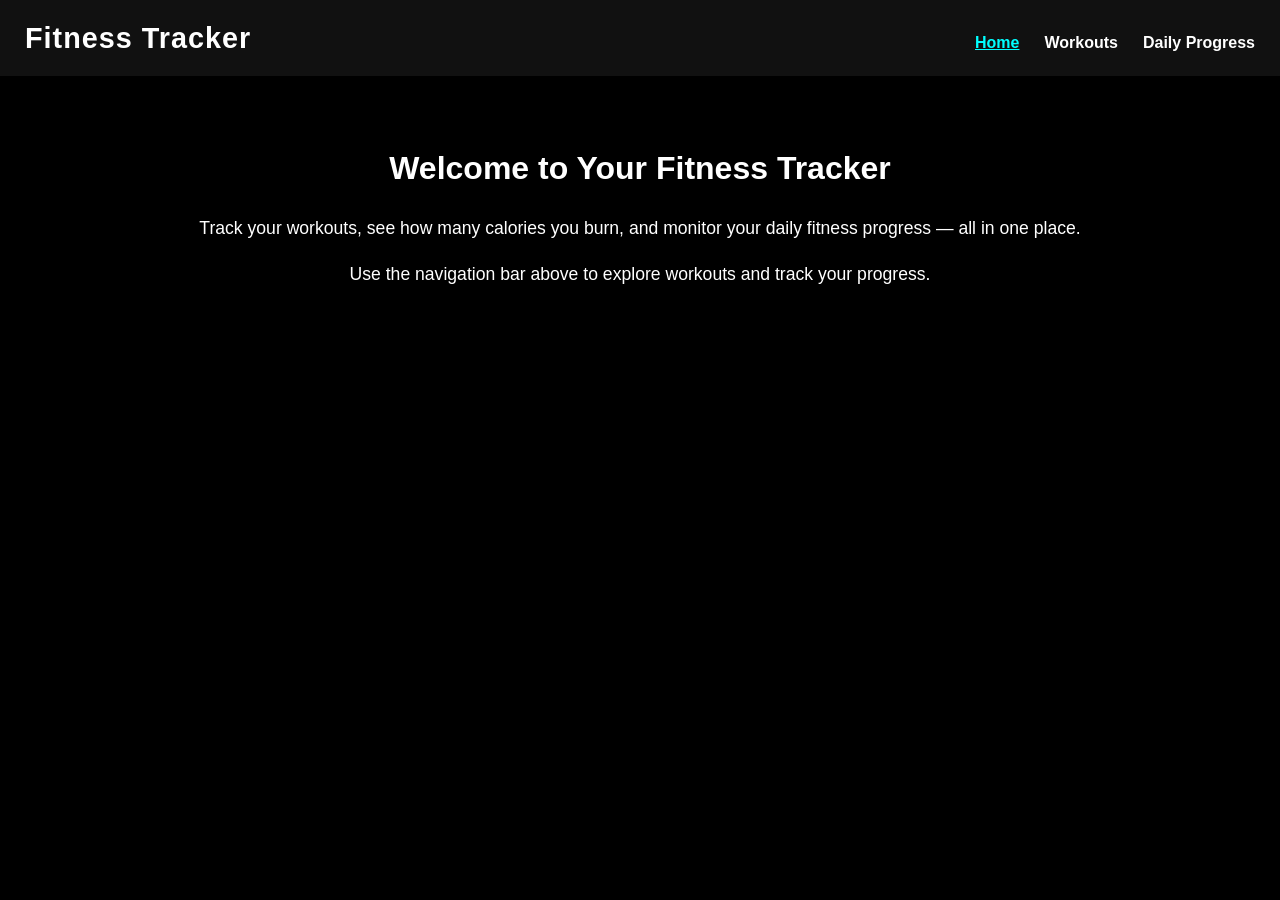
<file: index.html>
<!DOCTYPE html>
<html lang="en">
<head>
    <meta charset="UTF-8">
    <meta name="viewport" content="width=device-width, initial-scale=1.0">
    <title>Fitness Tracker | Home</title>
    <link rel="stylesheet" href="style.css">
</head>
<body>
    <nav>
        <h1>Fitness Tracker</h1>
        <ul>
            <li><a href="index.html" class="active">Home</a></li>
            <li><a href="workouts.html">Workouts</a></li>
            <li><a href="progress.html">Daily Progress</a></li>
        </ul>
    </nav>

    <section class="content">
        <h2>Welcome to Your Fitness Tracker</h2>
        <p>Track your workouts, see how many calories you burn, and monitor your daily fitness progress — all in one place.</p>
        <p>Use the navigation bar above to explore workouts and track your progress.</p>
    </section>
</body>
</html>
</file>
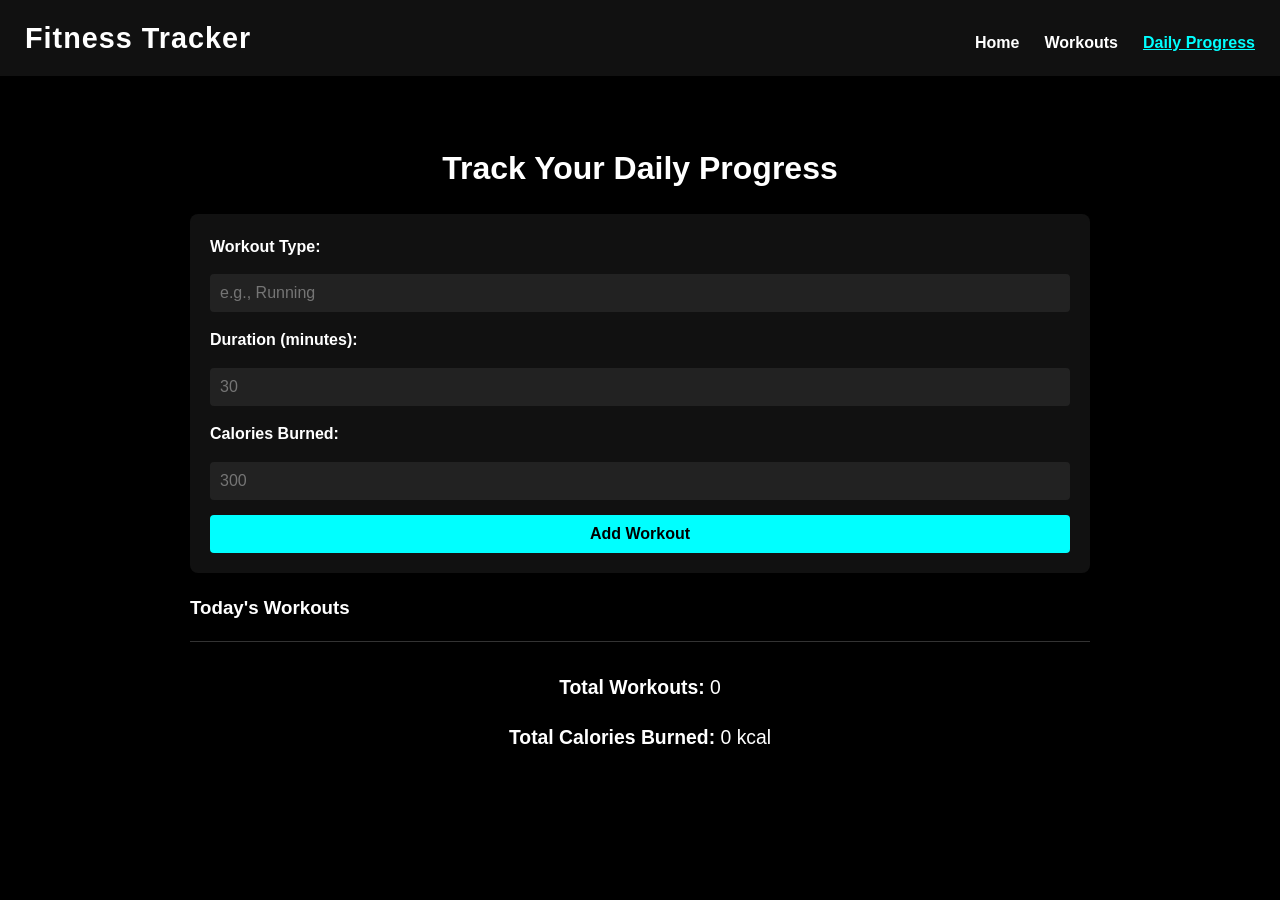
<file: progress.html>
<!DOCTYPE html>
<html lang="en">
<head>
    <meta charset="UTF-8">
    <meta name="viewport" content="width=device-width, initial-scale=1.0">
    <title>Fitness Tracker | Daily Progress</title>
    <link rel="stylesheet" href="style.css">
</head>
<body>
    <nav>
        <h1>Fitness Tracker</h1>
        <ul>
            <li><a href="index.html">Home</a></li>
            <li><a href="workouts.html">Workouts</a></li>
            <li><a href="progress.html" class="active">Daily Progress</a></li>
        </ul>
    </nav>

    <section class="content">
        <h2>Track Your Daily Progress</h2>
        <form id="progress-form">
            <label for="workout">Workout Type:</label>
            <input type="text" id="workout" placeholder="e.g., Running" required>

            <label for="duration">Duration (minutes):</label>
            <input type="number" id="duration" placeholder="30" required>

            <label for="calories">Calories Burned:</label>
            <input type="number" id="calories" placeholder="300" required>

            <button type="submit">Add Workout</button>
        </form>

        <h3>Today's Workouts</h3>
        <ul id="workout-list"></ul>

        <div class="summary">
            <p><strong>Total Workouts:</strong> <span id="total-workouts">0</span></p>
            <p><strong>Total Calories Burned:</strong> <span id="total-calories">0</span> kcal</p>
        </div>
    </section>

    <script src="script.js"></script>
</body>
</html>
</file>
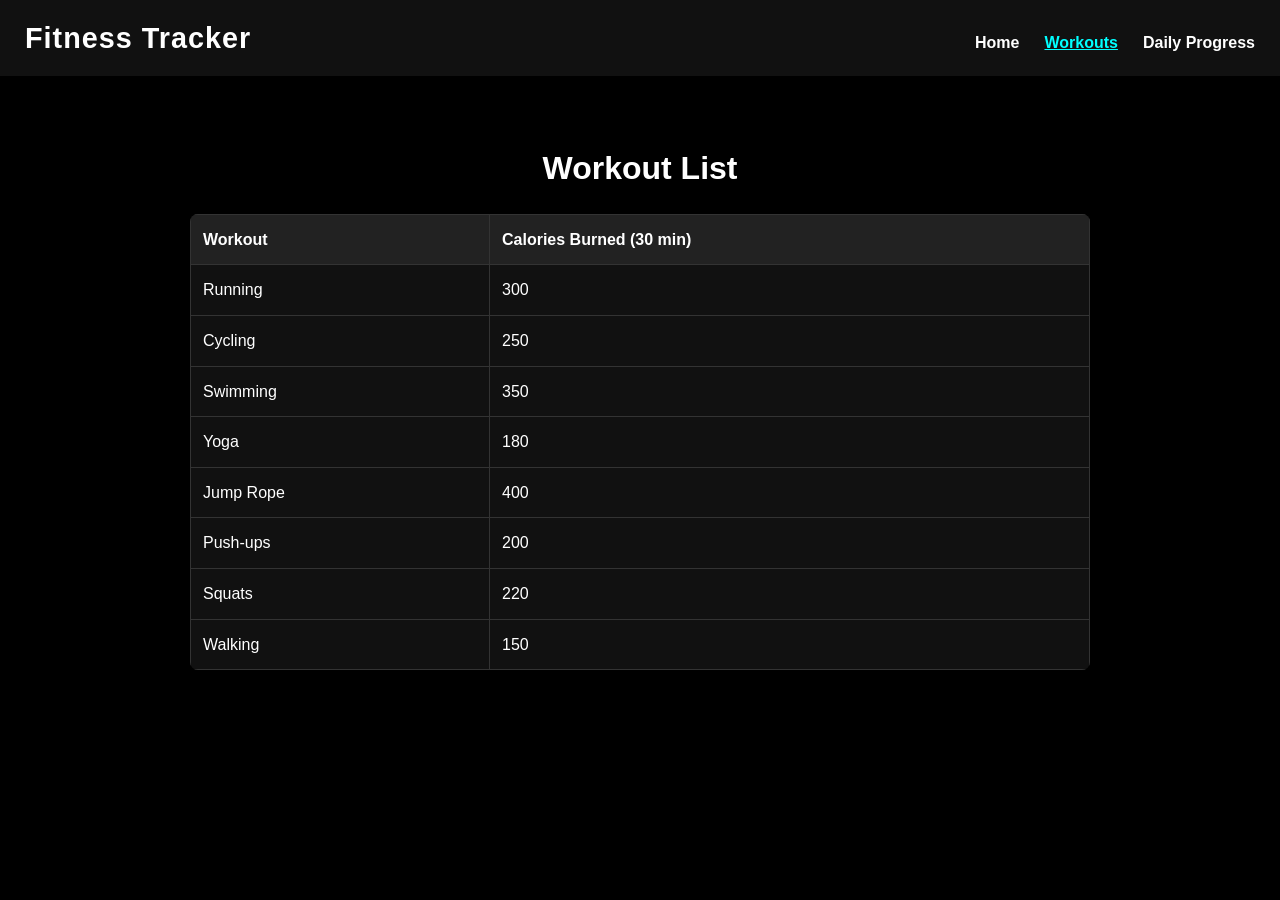
<file: workouts.html>
<!DOCTYPE html>
<html lang="en">
<head>
    <meta charset="UTF-8">
    <meta name="viewport" content="width=device-width, initial-scale=1.0">
    <title>Fitness Tracker | Workouts</title>
    <link rel="stylesheet" href="style.css">
</head>
<body>
    <nav>
        <h1>Fitness Tracker</h1>
        <ul>
            <li><a href="index.html">Home</a></li>
            <li><a href="workouts.html" class="active">Workouts</a></li>
            <li><a href="progress.html">Daily Progress</a></li>
        </ul>
    </nav>

    <section class="content">
        <h2>Workout List</h2>
        <table>
            <tr><th>Workout</th><th>Calories Burned (30 min)</th></tr>
            <tr><td>Running</td><td>300</td></tr>
            <tr><td>Cycling</td><td>250</td></tr>
            <tr><td>Swimming</td><td>350</td></tr>
            <tr><td>Yoga</td><td>180</td></tr>
            <tr><td>Jump Rope</td><td>400</td></tr>
            <tr><td>Push-ups</td><td>200</td></tr>
            <tr><td>Squats</td><td>220</td></tr>
            <tr><td>Walking</td><td>150</td></tr>
        </table>
    </section>
</body>
</html>
</file>
<file: style.css>
/* === Base Styling === */
body {
    margin: 0;
    font-family: "Poppins", Arial, sans-serif;
    background-color: #000;
    color: #fff;
    line-height: 1.6;
}

/* === Navigation Bar === */
nav {
    background-color: #111;
    padding: 15px 25px;
    display: flex;
    align-items: center;
    justify-content: space-between;
    flex-wrap: wrap;
    position: sticky;
    top: 0;
    z-index: 1000;
}

nav h1 {
    margin: 0;
    font-size: 1.8em;
    letter-spacing: 1px;
}

nav ul {
    list-style: none;
    display: flex;
    gap: 25px;
    margin: 10px 0 0 0;
    padding: 0;
    flex-wrap: wrap;
}

nav a {
    color: white;
    text-decoration: none;
    font-weight: bold;
    transition: color 0.3s ease, text-decoration 0.3s ease;
}

nav a:hover {
    color: #0ff;
}

nav a.active {
    text-decoration: underline;
    color: #0ff;
}

/* === Page Content === */
.content {
    padding: 40px 20px;
    max-width: 900px;
    margin: auto;
}

.content h2 {
    text-align: center;
    margin-bottom: 20px;
    font-size: 2em;
}

.content p {
    text-align: center;
    font-size: 1.1em;
}

/* === Tables === */
table {
    width: 100%;
    border-collapse: collapse;
    margin-top: 20px;
    background-color: #111;
    border-radius: 8px;
    overflow: hidden;
}

th, td {
    border: 1px solid #333;
    padding: 12px;
    text-align: left;
}

th {
    background-color: #222;
}

/* === Forms === */
form {
    display: flex;
    flex-direction: column;
    gap: 15px;
    margin-bottom: 20px;
    background-color: #111;
    padding: 20px;
    border-radius: 8px;
}

label {
    font-weight: bold;
}

input, button {
    padding: 10px;
    border: none;
    border-radius: 4px;
    font-size: 1em;
}

input {
    background-color: #222;
    color: white;
}

button {
    background-color: #0ff;
    color: #000;
    font-weight: bold;
    cursor: pointer;
    transition: background 0.3s ease;
}

button:hover {
    background-color: #09a;
}

/* === List + Summary === */
ul#workout-list {
    list-style: none;
    padding: 0;
}

ul#workout-list li {
    background-color: #111;
    margin: 8px 0;
    padding: 10px;
    border-left: 4px solid #0ff;
    border-radius: 4px;
}

.summary {
    border-top: 1px solid #333;
    padding-top: 10px;
    margin-top: 15px;
    font-size: 1.1em;
}

/* === Footer (optional) === */
footer {
    text-align: center;
    padding: 20px;
    color: #777;
    border-top: 1px solid #222;
    margin-top: 40px;
}

/* === Responsive Design === */

/* Tablets */
@media (max-width: 900px) {
    nav h1 {
        font-size: 1.5em;
    }
    nav ul {
        justify-content: center;
        gap: 15px;
    }
    .content {
        padding: 30px 15px;
    }
}

/* Phones */
@media (max-width: 600px) {
    nav {
        flex-direction: column;
        align-items: flex-start;
    }
    nav ul {
        flex-direction: column;
        width: 100%;
        margin-top: 10px;
    }
    nav ul li {
        width: 100%;
    }
    nav ul li a {
        display: block;
        width: 100%;
        padding: 10px 0;
    }
    table, th, td {
        font-size: 0.9em;
    }
    .content h2 {
        font-size: 1.5em;
    }
    button {
        font-size: 0.95em;
    }
}
</file>
